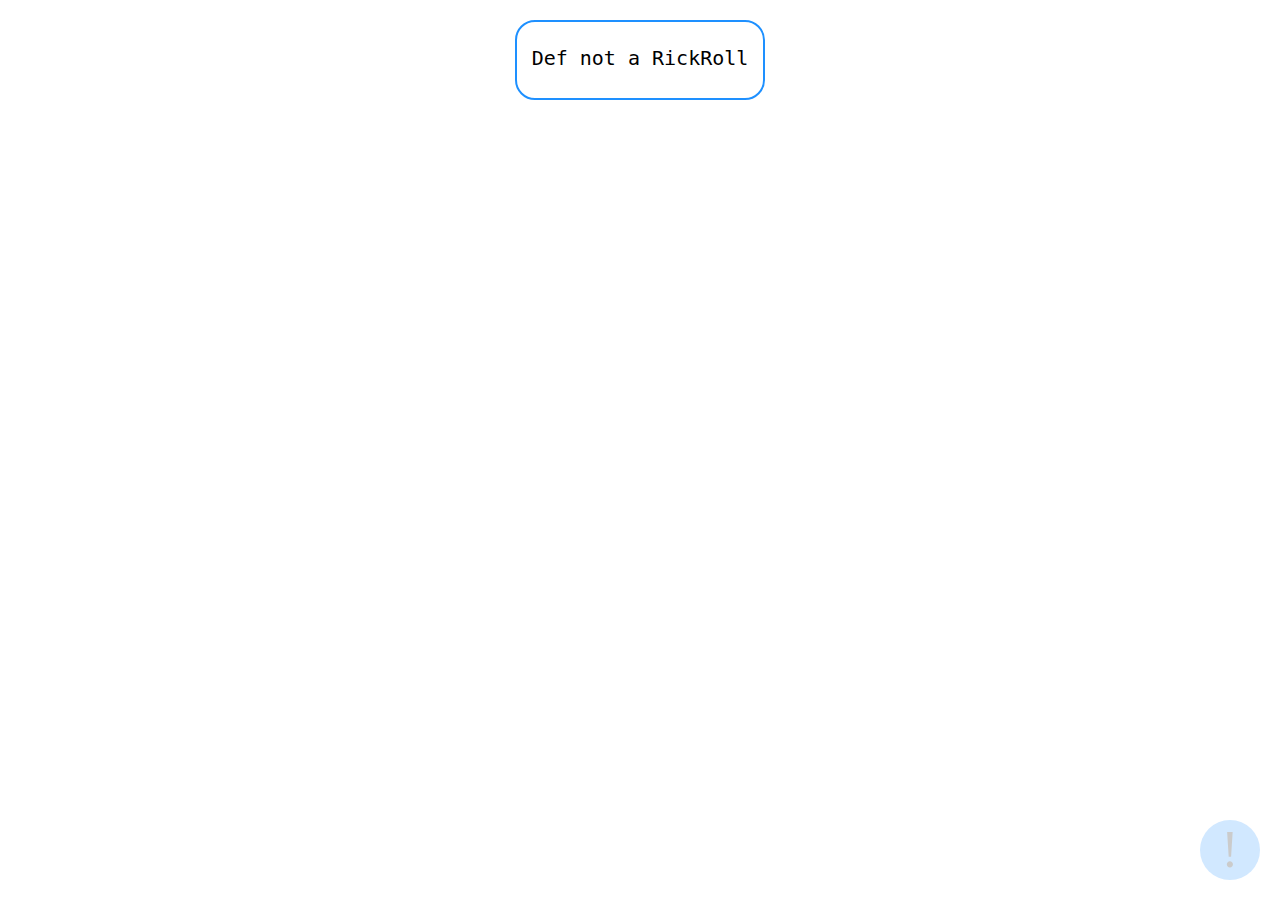
<file: notrickroll/index.html>
<!DOCTYPE HTML>
<html>
    
    <meta>
    <title>not rick roll</title>
    <link rel="stylesheet" href="style.css">
    
    
    <body>
        
    
        <a class="a" href="https://www.youtube.com/watch?v=dQw4w9WgXcQ" draggable="true">Def not a RickRoll</a>
        
        <p>I promise...</p>
        
        <a class="b" href="index1.html">!</a>
        
    
    </body>

</html>
</file>
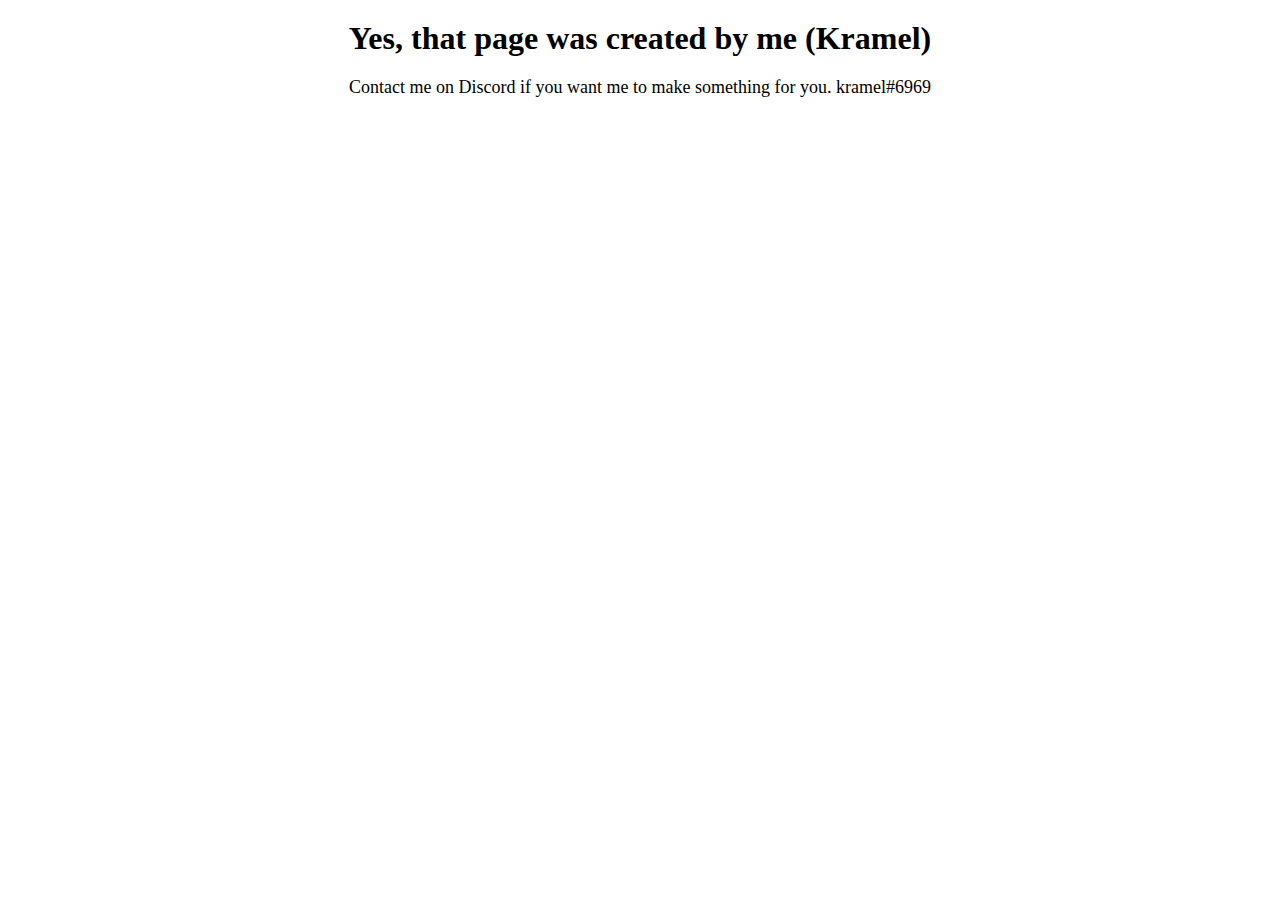
<file: notrickroll/index1.html>
<!DOCTYPE HTML>
<html>
    
    <meta>
    <title>not rick roll</title>
    <link rel="stylesheet" href="styles.css">
    
    
    <body>
        
        <h1>Yes, that page was created by me (Kramel) </h1>
        <p>Contact me on Discord if you want me to make something for you. kramel#6969 </p>
        
    </body>
    
</html>
</file>
<file: notrickroll/style.css>
*{
    margin: 0;
    padding: 0;
    box-sizing: border-box;
}

.a{
    border: 2px solid dodgerblue;
    height: 80px;
    border-radius: 20px;
    color: black;
    width: 250px;
    margin: 0 auto;
    margin-top: 20px;
    text-align: center;
    display: block;
    text-decoration: none;
    font-family: monospace;
    font-size: 20px;
    padding-top: 24px;
    transition: 0.2s;
    animation-name: animation;
    animation-duration: 1s;
    animation-timing-function: ease-out;
    background-color: rgb(255,255,255);
}

.a:hover{
    background-color: rgb(30, 144, 255);
    box-shadow: 5px, 5px, 5px, black;
}

p{
    text-align: center;
    display: block;
    margin-top: -200px;
    animation-name: promise;
    animation-duration: 2s;
    animation-timing-function: ease-in-out;
}

@keyframes animation{
    0%{
        margin-top: -300px;
    }
    100%{
        margin-top: 20px;
    }
}

@keyframes promise{
    0%{
        margin-top: -300px;
        opacity: 0;
        
    }
    50%{
        opacity: 0.5s;
    }
    80%{
        margin-top: -100px;
        opacity: 1;
    }
    100%{
        margin-top: -200px;
    }
}

.b{
    text-align: center;
    position: absolute;
    height: 60px;
    width: 60px;
    bottom: 20px;
    font-size: 52px;
    right: 20px;
    border-radius: 100%;
    background-color: dodgerblue;
    text-decoration: none;
    color: black;
    opacity: 0.2;
    transition: 0.5s;
    animation-name: top;
    animation-timing-function: ease-in-out;
    animation-duration: 5s;
}

.b:hover{
    opacity: 1;
}

@keyframes top{
    0%{
        opacity: 0;
    }
    10%{
        opacity: 0;
    }
    20%{
        opacity: 0.2;
    }
    30%{
        opacity: 1;
    }
    40%{
        opacity: 0.2;
    }
    50%{
        opacity: 1;
    }
    60%{
        opacity: 0.2;
    }
    70%{
        opacity: 1;
    }
    80%{
        opacity: 0.2;
    }
    90%{
        opacity: 1;
    }
    100%{
        opacity: 0.2;
    }
}
</file>
<file: notrickroll/styles.css>
*{
    margin: 0;
    padding: 0;
    box-sizing: border-box;
    text-align: center;
}

h1{
    margin-top: 20px;
    margin: 20px;
}

p{
    font-size: 18px;
}
</file>
